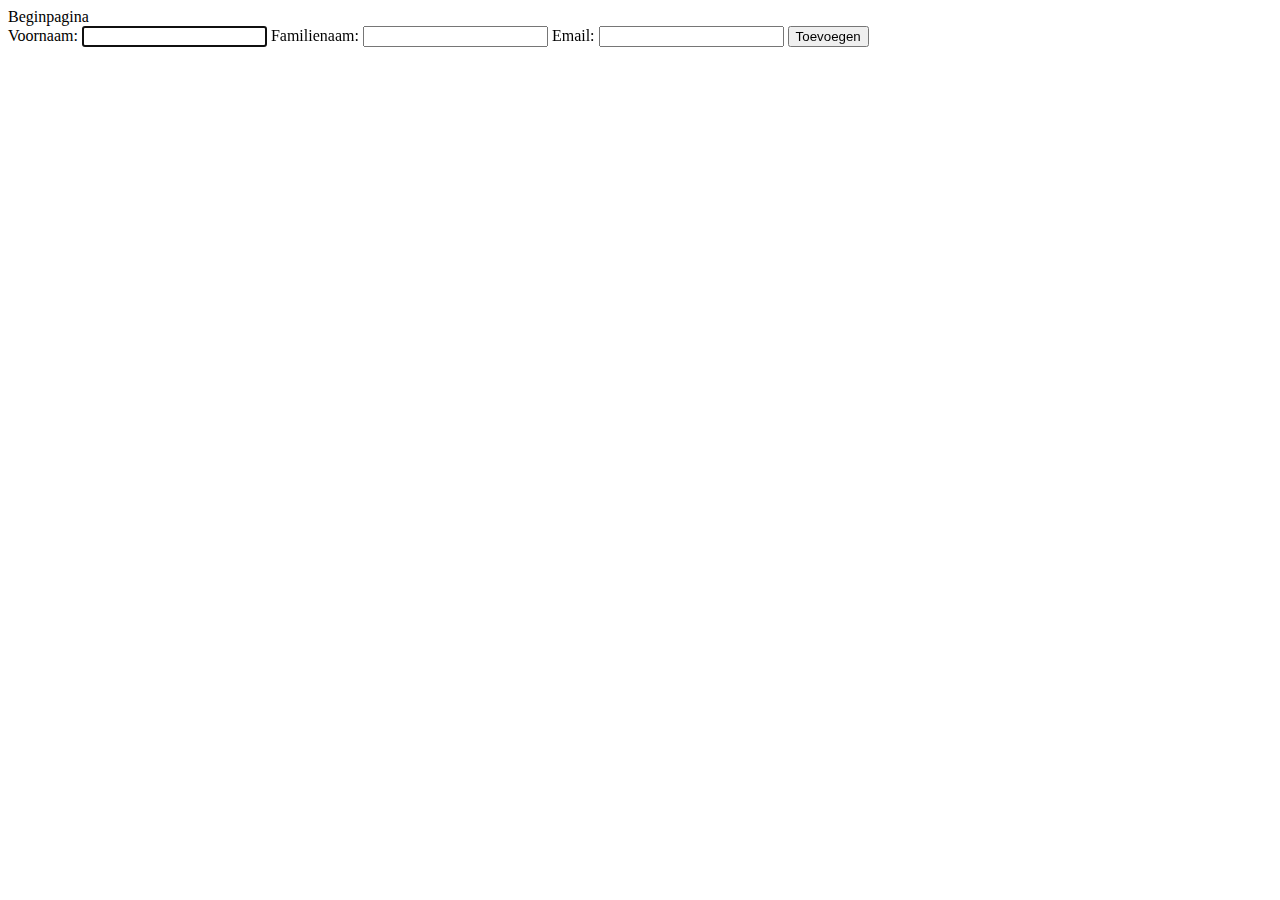
<file: src/main/resources/templates/deelnemer.html>
<!DOCTYPE html>
<html lang="nl" xmlns:th="http://www.thymeleaf.org">
<head th:replace="~{fragments::head(title='Deelnemer')}"></head>
<head>
    <meta charset="UTF-8">
    <title>Title</title>
</head>
<body>
<script th:src="@{/js/preventDoubleSubmit.js}" defer></script>
<a th:href="@{/}">Beginpagina</a><br>
<form th:object="${deelnemer}" method="post" th:action="@{/deelnameformulier}">
  <input type="hidden" name="id" value="0">
  <label>Voornaam:<span th:errors="*{voornaam}" class="fout"></span>
    <input maxlength="30" th:field="*{voornaam}" autofocus required>
  </label>
  <label>Familienaam:<span th:errors="*{familienaam}" class="fout"></span>
    <input maxlength="30" th:field="*{familienaam}" required>
  </label>
  <label>Email:<span th:errors="*{email}" class="fout"></span>
    <input type="email" maxlength="80" th:field="*{email}" required>
  </label>
  <button>Toevoegen</button>
</form>
</body>
</html>
</file>
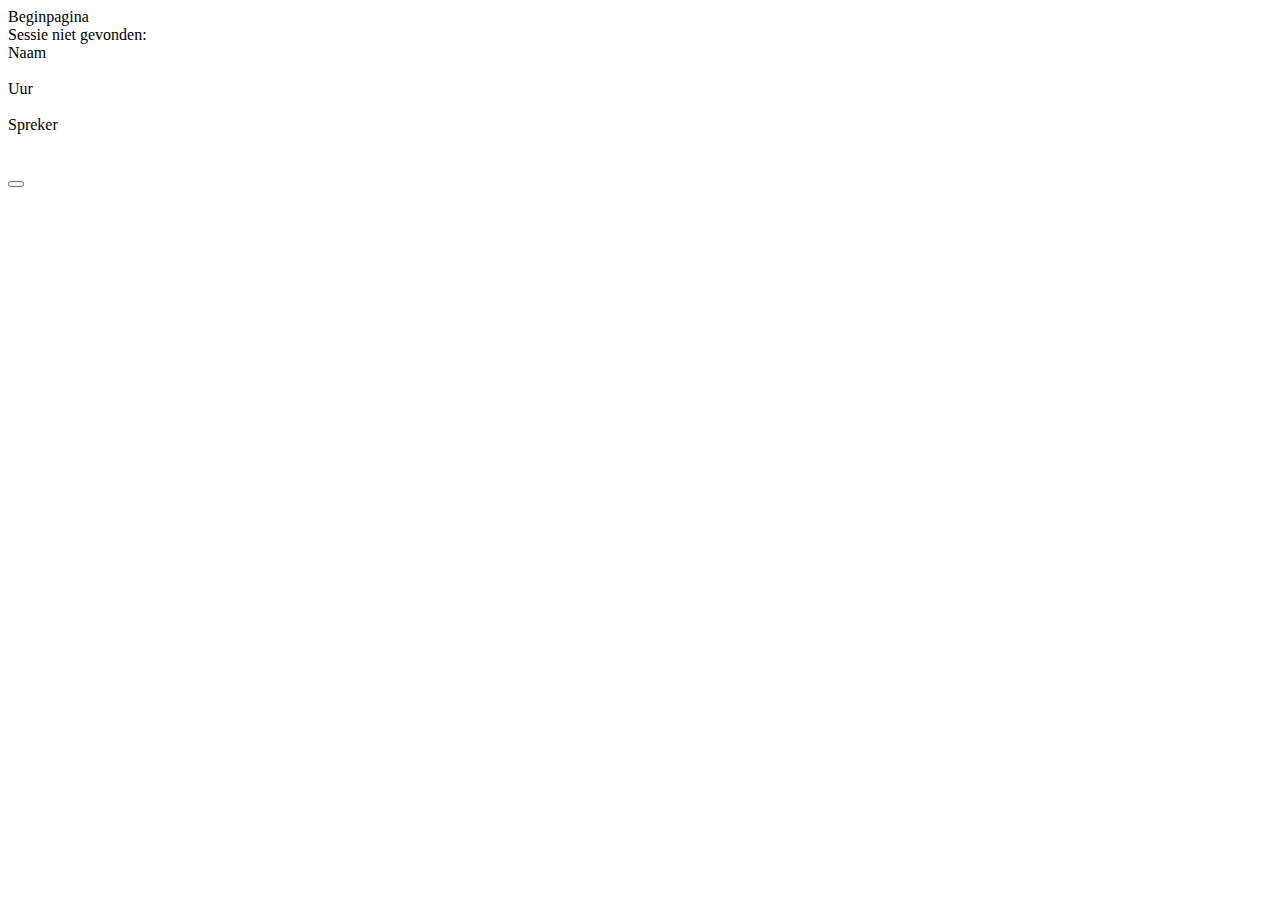
<file: src/main/resources/templates/sessie.html>
<!DOCTYPE html>
<html lang="nl" xmlns:th="http://www.thymeleaf.org">
<head th:replace="~{fragments::head(title=${sessiedetails} ? ${sessiedetails.sessieNaam()} :
'Sessie niet gevonden')}"></head>
<body>
<script th:src="@{/js/preventDoubleSubmit.js}" defer></script>
<a th:href="@{/}">Beginpagina</a><br>
<div th:if="not ${sessiedetails}" class="fout">Sessie niet gevonden:
    <th:block th:text="${sessieId}"></th:block>
</div>
<th:block th:if="${sessiedetails}" th:object="${sessiedetails}">
    Naam<br>
    <b th:text="*{sessieNaam}"></b><br>
    Uur<br>
    <b th:text="*{uur}"></b><br>
    Spreker<br>
    <b th:text="|*{voornaam} *{familienaam()}, *{titel()} bij *{firma()}|"></b><br>
</th:block>
<br>
<form method="post" th:action="@{/sessie/{sessieId}(sessieId=*{sessieId})}">
    <button><b th:text="*{interessant} ? 'Geen interesse meer' : 'Interessant'"></b></button>
</form>
</body>
</html>
</file>
